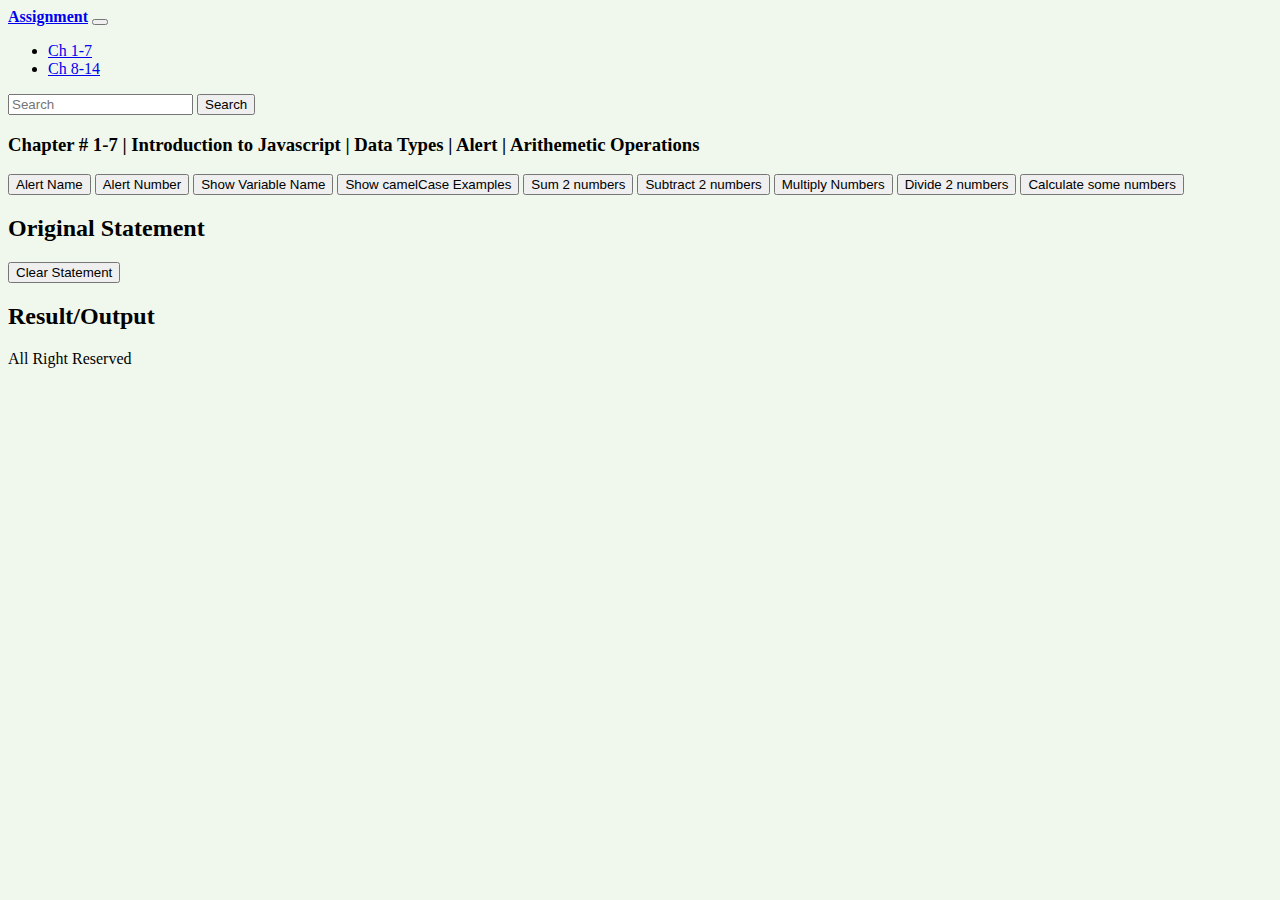
<file: index.html>
<!-- https://www.youtube.com/watch?v=DZTTcKSLhlU&list=PLAUQDR4udhMJBPCRAwtu8uzVEACOSP-xH&ab_channel=MuhammadUmairAhmad 
my own practice copied the layout from the above link at 11:56.
-->
<!doctype html>
<html lang="en">

<head>
    <meta charset="utf-8">
    <meta name="viewport" content="width=device-width, initial-scale=1">
    <title>Bootstrap demo</title>
    <!-- <link rel="stylesheet" href="style/style.css"> -->
    <link href="https://cdn.jsdelivr.net/npm/bootstrap@5.3.2/dist/css/bootstrap.min.css" rel="stylesheet"
        integrity="sha384-T3c6CoIi6uLrA9TneNEoa7RxnatzjcDSCmG1MXxSR1GAsXEV/Dwwykc2MPK8M2HN" crossorigin="anonymous">
</head>

<body style="background-color: #F0F8ED;">

    <head>
        <nav class="navbar navbar-expand-lg bg-primary">
            <div class="container-fluid">
                <a class="navbar-brand ms-3" href="/index.html"><b>Assignment</b></a>
                <button class="navbar-toggler" type="button" data-bs-toggle="collapse"
                    data-bs-target="#navbarSupportedContent" aria-controls="navbarSupportedContent"
                    aria-expanded="false" aria-label="Toggle navigation">
                    <span class="navbar-toggler-icon"></span>
                </button>
                <div class="collapse navbar-collapse" id="navbarSupportedContent">
                    <ul class="navbar-nav me-auto mb-2 mb-lg-0">
                        <li class="nav-item">
                            <a class="nav-link active" aria-current="page" href="/index.html">Ch 1-7</a>
                        </li>
                        <li class="nav-item">
                            <a class="nav-link"  href="/chapter8.html">Ch 8-14</a>
                        </li>
                    </ul>
                    <!-- <span id="userName"></span> -->
                    <form class="d-flex ms-2" role="search">
                        <input class="form-control me-2" type="search" placeholder="Search" aria-label="Search">
                        <button class="btn btn-outline-success" type="submit">Search</button>
                    </form>
                </div>
            </div>
        </nav>
    </head>
    <main>
        <!-- <div class="container my-2">
           
                <div class="h4 py-3 mb-5 border-bottom border-secondary text-center">
                    Chapter # 1-7| Introduction to Javascript | Data Types | Alert | Arithemetic
                Operations
                  </div>
                  

                <div class="row border border-secondary">
                    <div class="col-12 text-center mt-5">
                            <button type="button" class="btn btn-outline-danger" id="alertString">Alert</button>
                            <button type="button" class="btn btn-outline-danger" id="alertNumber">alert number</button>
                            <button type="button" class="btn btn-outline-danger" id="variableNames">show variable name</button>
                            <button type="button" class="btn btn-outline-danger" id="camelCaseExamples">show camelCase Examples</button>
                            <button type="button" class="btn btn-outline-danger" id="sum2Numbers">Sum 2 Numbers</button>
                            <button type="button" class="btn btn-outline-danger" id="subtract2Numbers">Subtract 2 Numbers</button>
                            <button type="button" class="btn btn-outline-danger" id="multiplyNumbers">Multiply Numbers</button>
                       </div>
                    <div class="col-12 mb-5 mt-1 text-center">
                        <button type="button" class="btn btn-outline-danger">Divide by 2 Numbers</button>
                        <button type="button" class="btn btn-outline-danger">Calculate Same Numbers</button>
                    </div>
                </div>
                <div class="row">
                    <div class="col">
                        <p class="h3 text-center mt-5">Orignal Statement</p>
                    </div>
                </div>
                <div class="row border border-secondary py-3 ">
                    <div class="col-12">
                    </div>
                </div>
                <div class="col-12 text-center mt-2"><button type="button" class="btn btn-outline-secondary">Clear
                        Statment</button></div>
                <div class="row">
                    <div class="col-12">
                        <p class="h3 text-center mt-5">Output / Result</p>
                    </div>
                </div>
                <div class="row border border-secondary py-3 ">
                    <div class="col-12">
                    </div>
                </div>
                <div class="col-12 text-center mt-2 mb-5"><button type="button" class="btn btn-outline-secondary">Clear
                        Statment</button></div>
            </div> -->



        <div class="py-5">
            <div class="container">
                <div class="row mb-3 mb-md-5">
                    <div class="col">
                        <h3 class="text-center">Chapter # 1-7 | Introduction to Javascript | Data Types | Alert | Arithemetic
                            Operations</h3>
                        <div class="border-bottom mt-4 border-secondary"></div>
                    </div>
                </div>
                <div class="row">
                    <div class="col">
                        <div class="buttons border rounded-3 p-4 text-center">
                            <button class="btn btn-danger" id="alertString">Alert Name </button>
                            <button class="btn btn-danger" id="alertNumber">Alert Number</button>
                            <button class="btn btn-danger" id="variableName">Show Variable Name</button>
                            <button class="btn btn-danger" id="camelCaseExamples">Show camelCase Examples</button>
                            <button class="btn btn-danger" id="sum2Numbers">Sum 2 numbers</button>
                            <button class="btn btn-danger" id="subtract2Numbers">Subtract 2 numbers</button>
                            <button class="btn btn-danger mt-1" id="multiplyNumbers">Multiply Numbers</button>
                            <button class="btn btn-danger mt-1" id="divide2Numbers">Divide 2 numbers</button>
                            <button class="btn btn-danger mt-1" id="CalculateSomeNumnbers">Calculate some numbers</button>

                        </div>
                    </div>
                </div>
            </div>
        </div>
        <div class="py-5">
            <div class="container">
                <div class="row">
                    <div class="col">
                        <h2 class="text-center">Original Statement</h2>
                    </div>
                </div>
                <div class="row">
                    <div class="col">
                        <div class="border rounded-3 p-4">
                            <div id="statement" class="text-center"></div>
                        </div>
                        <div class="text-center">
                            <button class="btn btn-outline-dark mt-4" id="clearStatementButton">Clear Statement</button>
                        </div>
                    </div>
                </div>
            </div>
        </div>
        <div class="py-5">
            <div class="container">
                <div class="row">
                    <div class="col">
                        <h2 class="text-center">Result/Output</h2>
                    </div>
                </div>
                <div class="row">
                    <div class="col">
                        <div class="border rounded-3 py-4">
                            <div id="output" class="text-center"></div>

                        </div>
                    </div>
                </div>
            </div>
        </div>
    </main>
    <footer>
        <div class="container-fluid bg-dark text-center text-white">
            <p>All Right Reserved</p>
        </div>
    </footer>
    <script src="/script.js"></script>
</body>

</html>
</file>
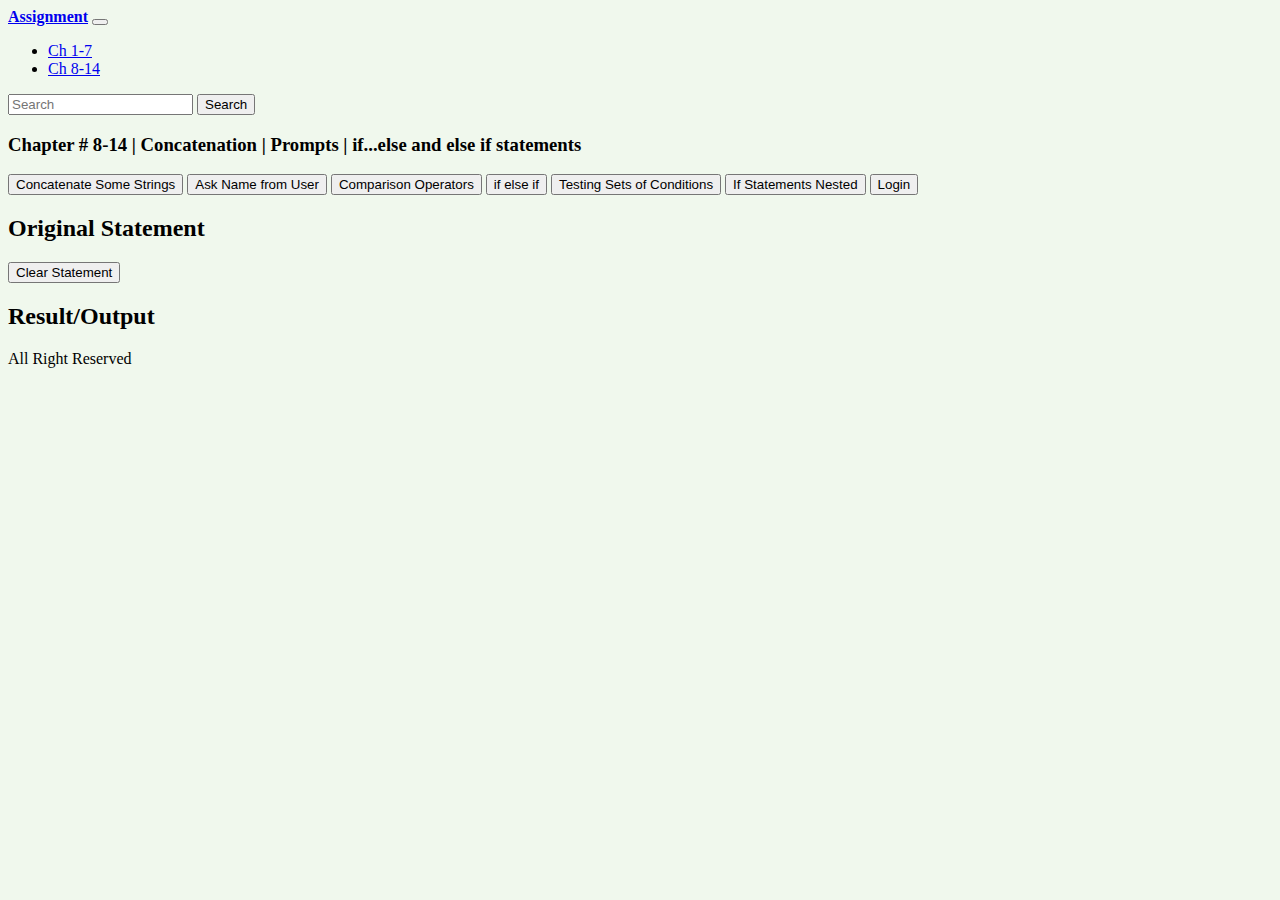
<file: chapter8.html>
<!-- https://www.youtube.com/watch?v=DZTTcKSLhlU&list=PLAUQDR4udhMJBPCRAwtu8uzVEACOSP-xH&ab_channel=MuhammadUmairAhmad 
my own practice copied the layout from the above link at 11:56.
-->
<!doctype html>
<html lang="en">

<head>
    <meta charset="utf-8">
    <meta name="viewport" content="width=device-width, initial-scale=1">
    <title>Bootstrap demo</title>
    <!-- <link rel="stylesheet" href="style/style.css"> -->
    <link href="https://cdn.jsdelivr.net/npm/bootstrap@5.3.2/dist/css/bootstrap.min.css" rel="stylesheet"
        integrity="sha384-T3c6CoIi6uLrA9TneNEoa7RxnatzjcDSCmG1MXxSR1GAsXEV/Dwwykc2MPK8M2HN" crossorigin="anonymous">
</head>

<body style="background-color: #F0F8ED;">

    <head>
        <nav class="navbar navbar-expand-lg bg-primary">
            <div class="container-fluid">
                <a class="navbar-brand ms-3" href="/index.html"><b>Assignment</b></a>
                <button class="navbar-toggler" type="button" data-bs-toggle="collapse"
                    data-bs-target="#navbarSupportedContent" aria-controls="navbarSupportedContent"
                    aria-expanded="false" aria-label="Toggle navigation">
                    <span class="navbar-toggler-icon"></span>
                </button>
                <div class="collapse navbar-collapse" id="navbarSupportedContent">
                    <ul class="navbar-nav me-auto mb-2 mb-lg-0">
                        <li class="nav-item">
                            <a class="nav-link"  href="/index.html">Ch 1-7</a>
                        </li>
                        <li class="nav-item">
                            <a class="nav-link active" aria-current="page" href="/chapter8.html">Ch 8-14</a>
                        </li>
                    </ul>
                    <form class="d-flex" role="search">
                        <input class="form-control me-2" type="search" placeholder="Search" aria-label="Search">
                        <button class="btn btn-outline-success" type="submit">Search</button>
                    </form>
                </div>
            </div>
        </nav>
    </head>
    <main>
        <!-- <div class="container my-2">
           
                <div class="h4 py-3 mb-5 border-bottom border-secondary text-center">
                    Chapter # 1-7| Introduction to Javascript | Data Types | Alert | Arithemetic
                Operations
                  </div>
                  

                <div class="row border border-secondary">
                    <div class="col-12 text-center mt-5">
                            <button type="button" class="btn btn-outline-danger" id="alertString">Alert</button>
                            <button type="button" class="btn btn-outline-danger" id="alertNumber">alert number</button>
                            <button type="button" class="btn btn-outline-danger" id="variableNames">show variable name</button>
                            <button type="button" class="btn btn-outline-danger" id="camelCaseExamples">show camelCase Examples</button>
                            <button type="button" class="btn btn-outline-danger" id="sum2Numbers">Sum 2 Numbers</button>
                            <button type="button" class="btn btn-outline-danger" id="subtract2Numbers">Subtract 2 Numbers</button>
                            <button type="button" class="btn btn-outline-danger" id="multiplyNumbers">Multiply Numbers</button>
                       </div>
                    <div class="col-12 mb-5 mt-1 text-center">
                        <button type="button" class="btn btn-outline-danger">Divide by 2 Numbers</button>
                        <button type="button" class="btn btn-outline-danger">Calculate Same Numbers</button>
                    </div>
                </div>
                <div class="row">
                    <div class="col">
                        <p class="h3 text-center mt-5">Orignal Statement</p>
                    </div>
                </div>
                <div class="row border border-secondary py-3 ">
                    <div class="col-12">
                    </div>
                </div>
                <div class="col-12 text-center mt-2"><button type="button" class="btn btn-outline-secondary">Clear
                        Statment</button></div>
                <div class="row">
                    <div class="col-12">
                        <p class="h3 text-center mt-5">Output / Result</p>
                    </div>
                </div>
                <div class="row border border-secondary py-3 ">
                    <div class="col-12">
                    </div>
                </div>
                <div class="col-12 text-center mt-2 mb-5"><button type="button" class="btn btn-outline-secondary">Clear
                        Statment</button></div>
            </div> -->



        <div class="py-5">
            <div class="container">
                <div class="row mb-3 mb-md-5">
                    <div class="col">
                        <h3 class="text-center">Chapter # 8-14 | Concatenation | Prompts | if...else and else if statements </h3>
                        <div class="border-bottom mt-4 border-secondary"></div>
                    </div>
                </div>
                <div class="row">
                    <div class="col">
                        <div class="buttons border rounded-3 p-4 text-center">
                            <button class="btn btn-danger" id="concatenateStrings">Concatenate Some Strings </button>
                            <button class="btn btn-danger" id="userName">Ask Name from User</button>
                            <button class="btn btn-danger" id="comparisonOperators">Comparison Operators</button>
                            <button class="btn btn-danger" id="ifElseIf">if else if</button>
                            <button class="btn btn-danger" id="testingConditions">Testing Sets of Conditions</button>
                            <button class="btn btn-danger" id="ifStatementsNested">If Statements Nested</button>
                            <button class="btn btn-danger mt-1" id="logIn">Login</button>
                            

                        </div>
                    </div>
                </div>
            </div>
        </div>
        <div class="py-5">
            <div class="container">
                <div class="row">
                    <div class="col">
                        <h2 class="text-center">Original Statement</h2>
                    </div>
                </div>
                <div class="row">
                    <div class="col">
                        <div class="border rounded-3 p-4">
                            <div id="statement" class="text-center"></div>
                        </div>
                        <div class="text-center">
                            <button class="btn btn-outline-dark mt-4" id="clearStatementButton">Clear Statement</button>
                        </div>
                    </div>
                </div>
            </div>
        </div>
        <div class="py-5">
            <div class="container">
                <div class="row">
                    <div class="col">
                        <h2 class="text-center">Result/Output</h2>
                    </div>
                </div>
                <div class="row">
                    <div class="col">
                        <div class="border rounded-3 py-4">
                            <div id="output" class="text-center"></div>

                        </div>
                    </div>
                </div>
            </div>
        </div>
    </main>
    <footer>
        <div class="container-fluid bg-dark text-center text-white">
            <p>All Right Reserved</p>
        </div>
    </footer>
    <script src="/scriptch8.js"></script>
</body>

</html>
</file>
<file: style/style.css>
button{
    border-radius: 5px !important;
}
</file>
